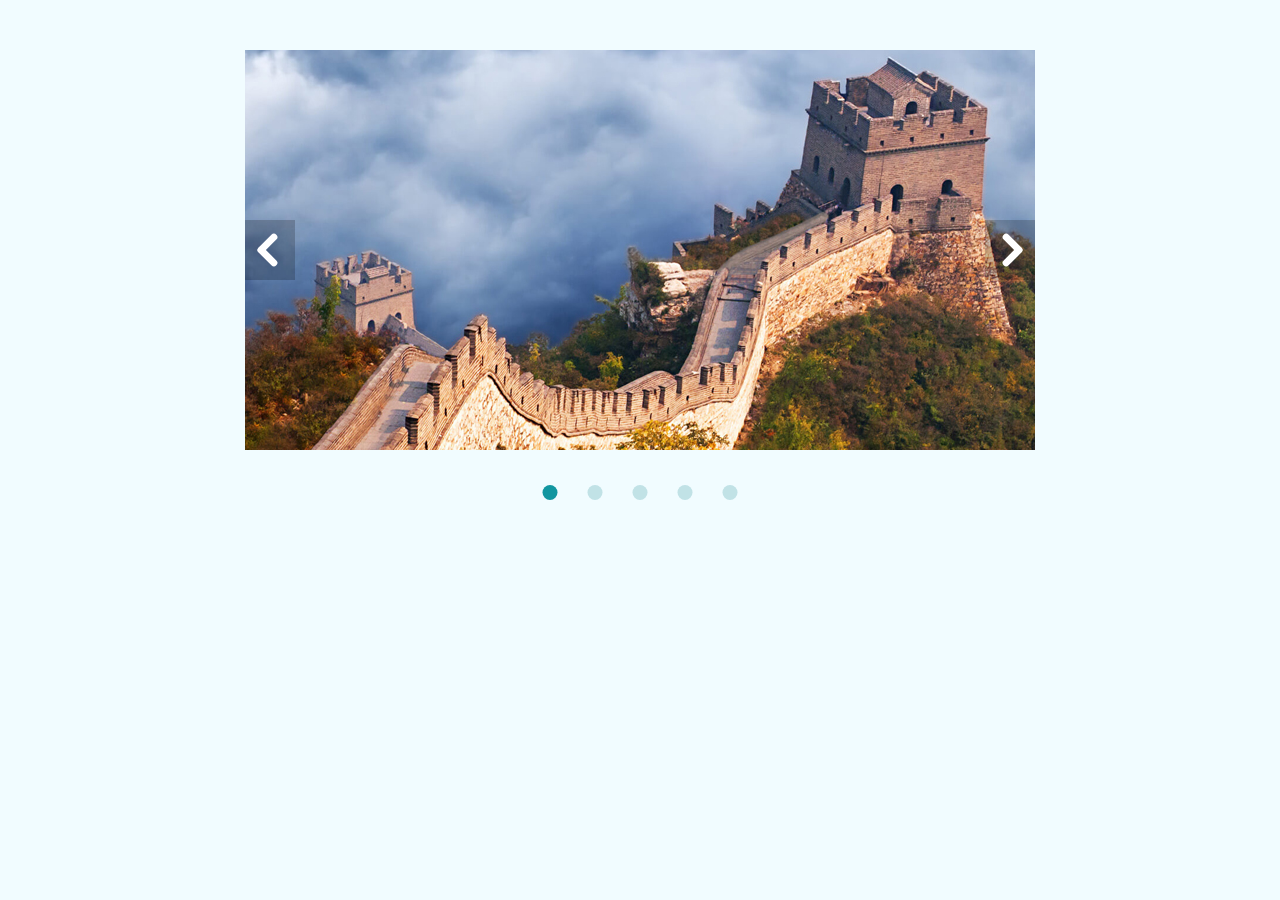
<file: slider.html>
<!DOCTYPE html>
<html lang="en">

<head>
    <meta charset="UTF-8">
    <meta name="viewport" content="width=device-width, initial-scale=1.0">
    <title>InfinitySlider</title>
    <link rel="stylesheet" href="./slider/css/slider.css">
</head>

<body>
    <div class="container">
        <div class="slider">
            <div class="slider-container">
                <div class="slider__band">
                    <div class="slider__item">
                        <div class="item-content">
                            <img src="./slider/img/China.jpg" alt="Egypt image">
                        </div>
                    </div>
                    <div class="slider__item">
                        <div class="item-content">
                            <img src="./slider/img/Egypt.jpg" alt="China image">
                        </div>
                    </div>
                    <div class="slider__item">
                        <div class="item-content">
                            <img src="./slider/img/Moscow.jpg" alt="Moscow image">
                        </div>
                    </div>
                    <div class="slider__item">
                        <div class="item-content">
                            <img src="./slider/img/Paris.jpg" alt="Rome image">
                        </div>
                    </div>
                    <div class="slider__item">
                        <div class="item-content">
                            <img src="./slider/img/Rome.jpg" alt="Paris image">
                        </div>
                    </div>

                </div>
            </div>
            <button type="button" class="button button-left"></button>
            <button type="button" class="button button-right"></button>
            <ul class="dots">
                <li class="dots__item" data-dot-index="1"></li>
                <li class="dots__item" data-dot-index="2"></li>
                <li class="dots__item" data-dot-index="3"></li>
                <li class="dots__item" data-dot-index="4"></li>
                <li class="dots__item" data-dot-index="5"></li>
            </ul>
        </div>
    </div>

    <script src="./slider/js/slider.js"></script>
</body>

</html>
</file>
<file: slider/css/slider.css>
* {
    box-sizing: border-box;
}

body {
    margin: 0 auto;
    background-color: rgb(149 232 255 / 13%);
}

.container {
    margin: 50px auto 0 auto;
    padding: 0 30px;
    max-width: 850px;
}

.slider {
    display: block;
    position: relative;
    margin-bottom: 50px;
}

.slider-container {
    display: block;
    overflow: hidden;
}

.slider__band {
    display: flex;
    flex-wrap: nowrap;
}

.slider__item {
    flex: 1 0 100%;
    max-width: 795px;
}

.item-content {
    margin: 0 20px;
    display: block;
    height: 400px;
    display: flex;
    justify-content: center;
    align-items: center;
    font-weight: 600;
    font-size: 30px;
    color: rgb(58, 156, 221);
}

.button {
    position: absolute;
    padding: 0;
    top: 50%;
    transform: translateY(-50%);
    width: 50px;
    height: 60px;
    border: none;
    background-color: rgba(0, 0, 0, 0.2);
    z-index: 3;
    cursor: pointer;
    transition: background-color 0.2s;
}

.button:hover {
    background-color: rgba(0, 0, 0, 0.4);
}

.button::before {
    position: absolute;
    bottom: 20px;
    content: '';
    background-color: #ffffff;
    width: 25px;
    height: 7px;
    border-radius: 4px;
}

.button::after {
    position: absolute;
    top: 20px;
    content: '';
    background-color: #ffffff;
    width: 25px;
    height: 7px;
    border-radius: 4px;
}

.button-left {
    left: 0;
}

.button-left::before {
    left: 10px;
    transform: rotate(45deg);
}

.button-left::after {
    left: 10px;
    transform: rotate(-45deg);
}

.button-right {
    right: 0;
}

.button-right::before {
    right: 10px;
    transform: rotate(-45deg);
}

.button-right::after {
    right: 10px;
    transform: rotate(45deg);
}

.dots {
    position: absolute;
    left: 50%;
    bottom: -50px;
    transform: translateX(-50%);
    list-style: none;
    margin: 0;
    padding: 0;
    display: flex;
    z-index: 3;
}

.dots__item {
    margin: 0 15px;
    background-color: rgba(72, 161, 167, 0.283);
    width: 15px;
    height: 15px;
    border-radius: 50%;
    cursor: pointer;
    transition: background-color 0.2s;
}

.dots__item:hover {
    background-color: rgb(0, 0, 0);
}

.dots__item_active {
    background-color: rgb(17, 150, 160);
}
</file>
